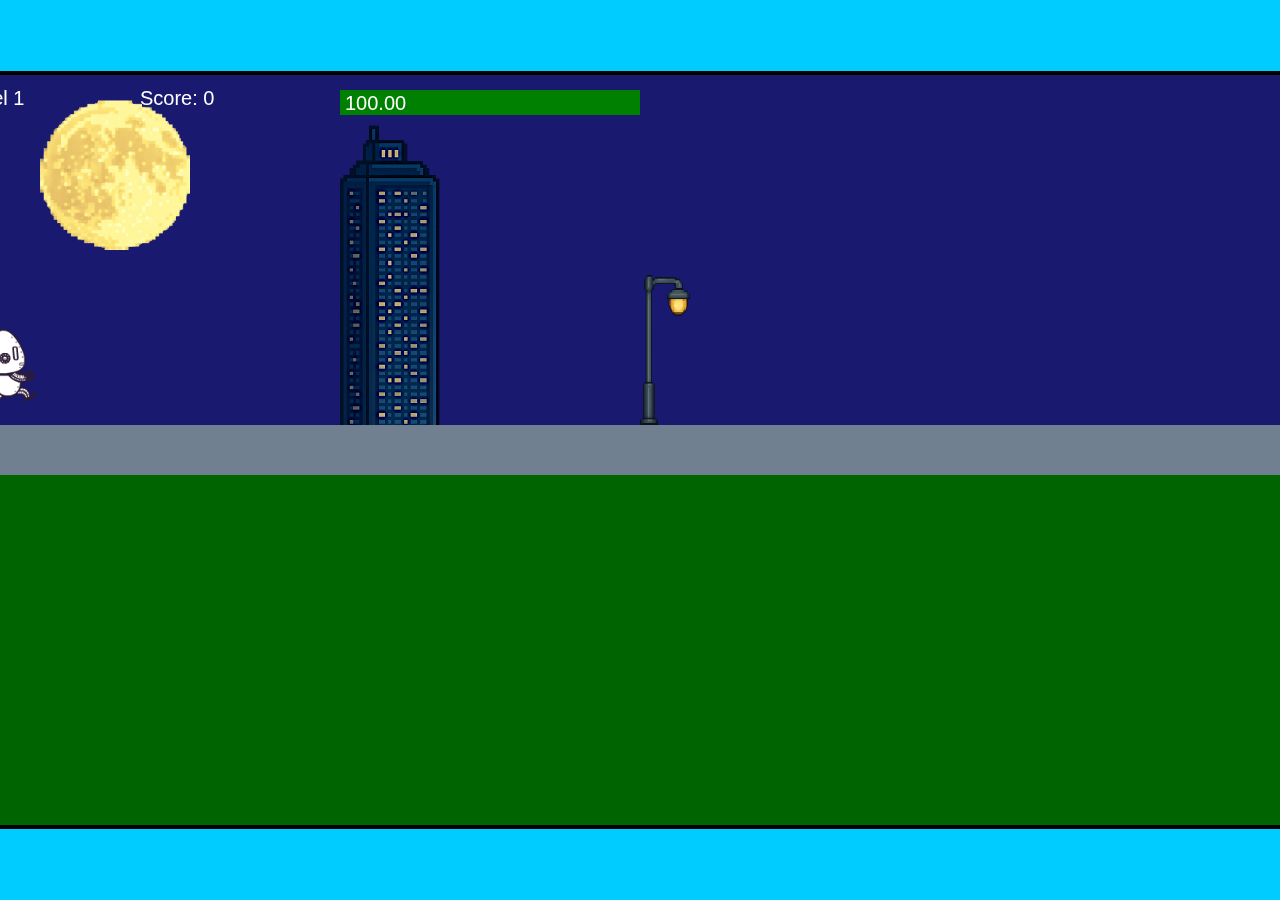
<file: fsd-projects/runtime/index.html>
<!DOCTYPE html>
<html lang="en">
  <head>
    <meta charset="UTF-8" />
    <meta name="viewport" content="width=device-width, initial-scale=1.0" />
    <title>Runtime Neo</title>
    <link rel="stylesheet" href="runtime.css" />
    <script src="https://code.jquery.com/jquery-3.1.0.js"></script>
    <script src="setup.js"></script>
    <script src="levels.js"></script>
    <script src="scenery.js"></script>
    <script src="student.js"></script>
    <script src="main.js"></script>
  </head>
  <body id="body">
    <canvas id="gameCanvas" width="1400" height="750"></canvas>
    <img id="player" src="images/halle.png" />
    <img id="projectile" src="images/projectile.png" />
    <img id="basicPlatform" src="images/interactable/basicPlatform.png" />
    <img id="spikes" src="images/interactable/spikes.png" />
    <img id="bug" src="images/interactable/bug.png" />
    <img id="healthUp" src="images/interactable/healthUp.png" />
    <img id="flag" src="images/interactable/flag.png" />
    <img id="moon" src="images/backgrounds/moon.png" />
    <img id="building" src="images/backgrounds/building.png" />
    <img id="lamp" src="images/backgrounds/lamp.png" />
  </body>
</html>
</file>
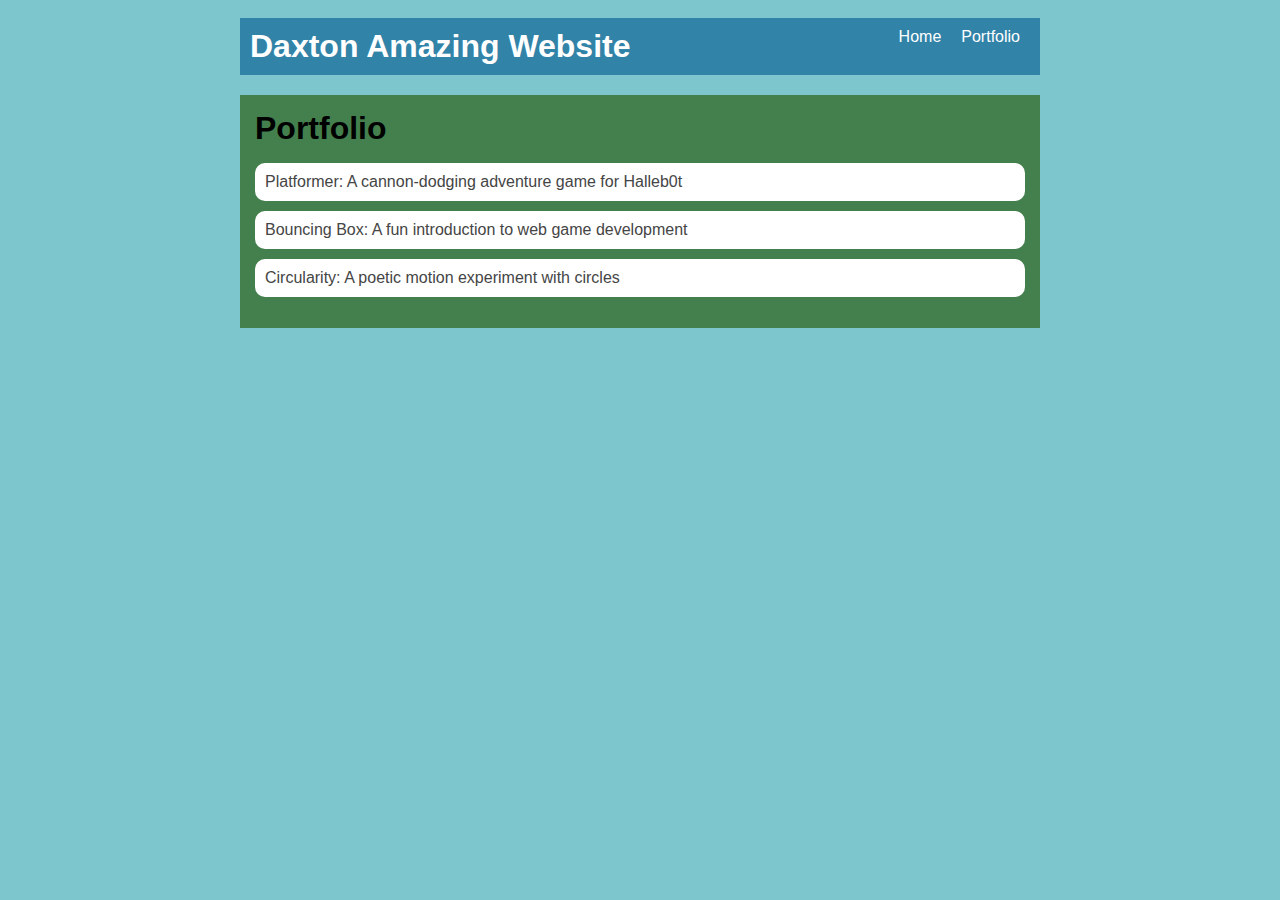
<file: portfolio.html>
<!DOCTYPE html>
<html>
  <head>
    <title>Daxton's Website</title>
    <link rel="stylesheet" href="style.css" />
  </head>

  <body>
    <!-- All content goes here -->
    <div id="all-contents">
      <nav>
        <h1>Daxton Amazing Website</h1>
        <ul id="nav-ul">
          <li class="nav-li">
            <a href="index.html">Home</a>
          </li>
          <li class="nav-li">
            <a href="portfolio.html">Portfolio</a>
          </li>
        </ul>
      </nav>

      <main>
        <div class="content">
          <h1>Portfolio</h1>
          <ul id="portfolio">
            <li>
  <a href="fsd-projects/platformer/">Platformer: A cannon-dodging adventure game for Halleb0t</a>
</li>
<li>
  <a href="fsd-projects/bouncing-box/">Bouncing Box: A fun introduction to web game development</a>
</li>
<li>
  <a href="fsd-projects/circularity/">Circularity: A poetic motion experiment with circles</a>
</li>
          </ul>
        </div>
      </main>
    </div>
  </body>
</html>
</file>
<file: fsd-projects/runtime/runtime.css>
/* runtime.css */
/* Styles for Runtime Neo auto-runner game */

img {
  display: none;
}

#gameCanvas {
  position: absolute;
  border: 4px solid #000;
  top: 50%;
  left: 50%;
  transform: translate(-50%, -50%);
}

body {
  margin: 0;
  background-color: #00ccff;
  font-family: Arial, sans-serif;
  text-align: center;
  overflow: hidden;
}
</file>
<file: style.css>
body {
    background: rgb(125, 198, 205);
    color: rgb(45, 45, 45);
    padding: 10px;
    font-family: Arial, sans-serif;
}

#all-contents {
    max-width: 800px;
    margin: auto;
}

/* navigation menu */
nav {
    background: #3283a8;
    margin: 0 auto;
    display: flex;
    padding: 10px;
    margin-bottom: 20px;
}

h1 {
    display: flex;
    align-items: center;
    color: white;
    flex: 1;
    margin: 0;
}

#nav-ul {
    list-style-type: none;
    margin: 0;
    padding: 0;
    display: flex;
}

.nav-li {
    display: inline-block;
    padding: 0 10px;
}

a {
    text-decoration: none;
    color: #fff;
}

/* main container area beneath menu */
main {
    background: #43804d;
    display: flex;
    margin-top: 20px;
}

.sidebar {
    margin-right: 25px;
    padding: 10px;
}

.sidebar-img {
    width: 200px;
}

.content {
    flex: 1;
    padding: 15px;
}

/* interests section styles */
#interests {
    border: 4px silver ridge;
    padding: 8px;
    margin-top: 20px;
}

h2, h3 {
    margin: 0px;
}
/* Portfolio styles */
.content h1 {
  color: black;
}

#portfolio {
  list-style-type: none;
  padding-left: 0;
}

#portfolio li {
  background: #fff;
  padding: 10px;
  border-radius: 10px;
  margin-bottom: 10px;
}

#portfolio li:hover {
  background: #eee;
}

#portfolio a {
  text-decoration: none;
  color: #454545;
}
</file>
